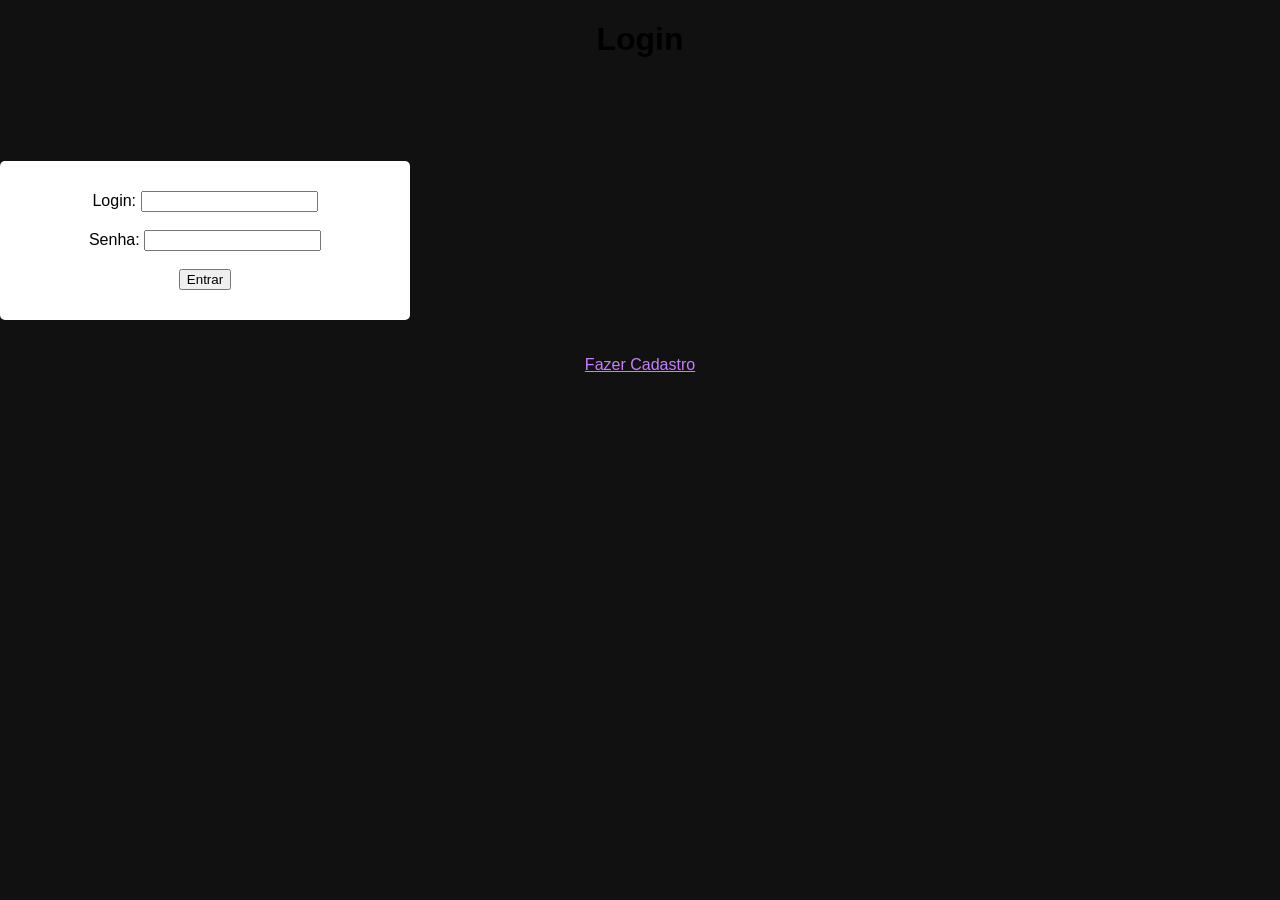
<file: index.html>
<!DOCTYPE html>
<html lang="pt-br">
<head>
    <meta charset="UTF-8">
    <meta name="viewport" content="width=device-width, initial-scale=1.0">
    <title>Login</title>
    <link rel="stylesheet" href="style.css">
</head>
<body>
    <h1>Login</h1> 

    <form onsubmit="fazerlogin(); return false;">
        Login: <input type="text" id="login"><br><br>
        Senha: <input type="password" id="senha"><br><br>
        <button id="entrar" type="submit"> Entrar </button>
    </form><br><br>

    <a href="cadastro.html"> Fazer Cadastro </a> 

    <script src="funcoes.js"></script> 
</body>
</html>
</file>
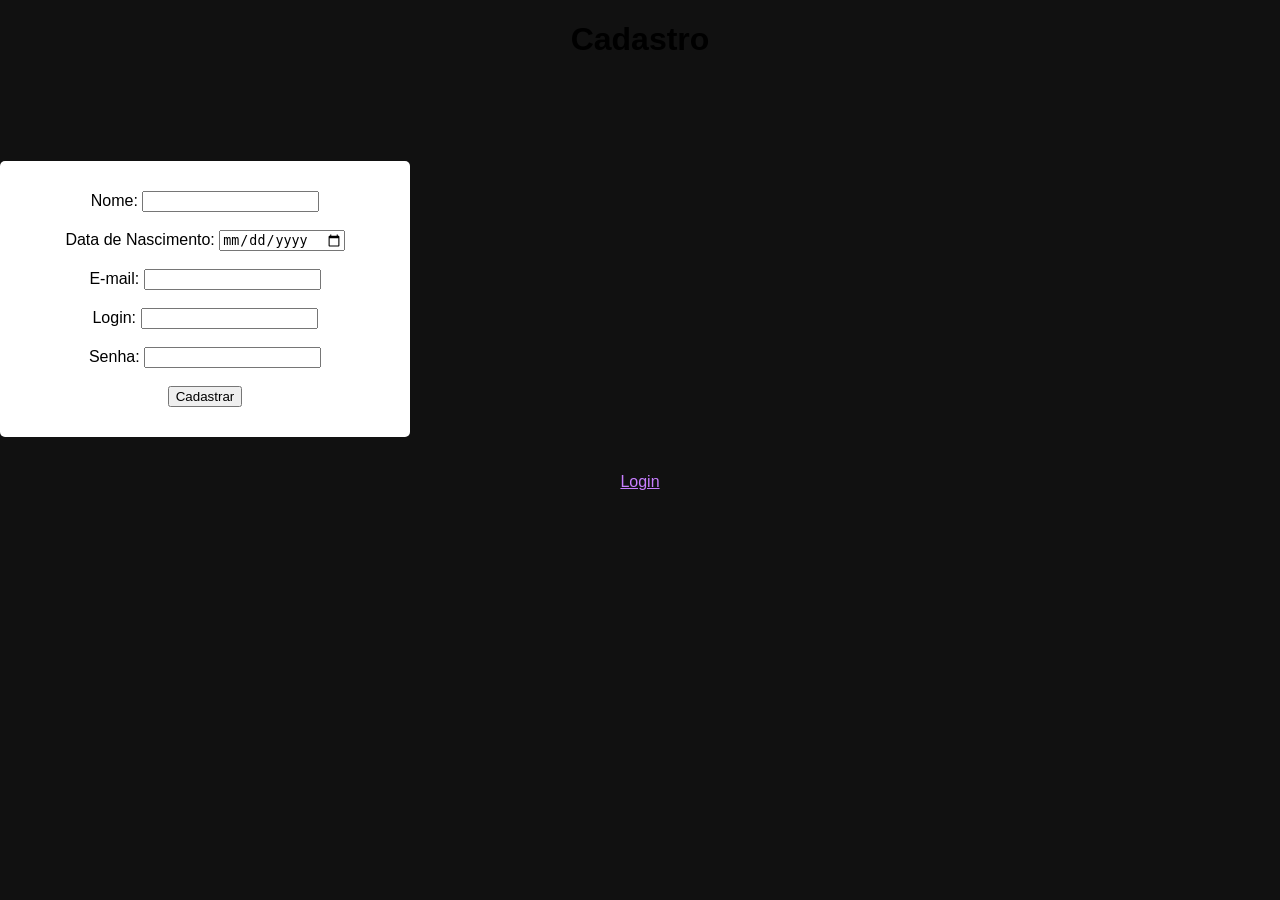
<file: cadastro.html>
<!DOCTYPE html>
<html lang="pt-br">
<head>
    <meta charset="UTF-8">
    <meta name="viewport" content="width=device-width, initial-scale=1.0">
    <title>Cadastro</title>
    <link rel="stylesheet" href="style.css">
</head>
<body>
    <h1>Cadastro</h1> 

    <form onsubmit="fazercadastro(); return false;">
        Nome: <input type="text" id="nome"><br><br>
        Data de Nascimento: <input type="date" id="dataNasc"><br><br>
        E-mail: <input type="email" id="email"><br><br>
        Login: <input type="text" id="login"><br><br>
        Senha: <input type="password" id="senha"><br><br>
        <button id="entrar" type="submit">Cadastrar</button>
    </form><br><br>

    <a href="index.html"> Login </a>

    <script src="funcoes.js"></script> 
</body>
</html>
</file>
<file: style.css>
body {
    background-color: #111;
    color: black;
    font-family: Arial, sans-serif;
    text-align: center;
    margin: 0;
    padding: 0;
}

.topo {
    background: #3b0057;
    padding: 20px;
    display: flex;
    justify-content: space-between;
    align-items: center;
}

.sair {
    color: white;
    font-size: 18px;
}

.titulo {
    margin-top: 30px;
    font-size: 32px;
    color: #e0b3ff;
}

.container {
    display: flex;
    flex-wrap: wrap;
    justify-content: center;
    margin-top: 40px;
    gap: 30px;
}

.card {
    background: #222;
    padding: 20px;
    border-radius: 10px;
    width: 220px;
    transition: 0.3s;
}

.card:hover {
    transform: scale(1.05);
    background: #2e2e2e;
}

.card img {
    width: 200px;
}

h3 {
    margin-top: 15px;
    color: #e0b3ff;
}

/* estilo dos formulários */
form {
    background-color: white;
    color: black;
    padding: 30px;
    border-radius: 5px;
    width: 350px;
    margin-top: 8%;
}

a {
    color: #c87eff;
}
</file>
